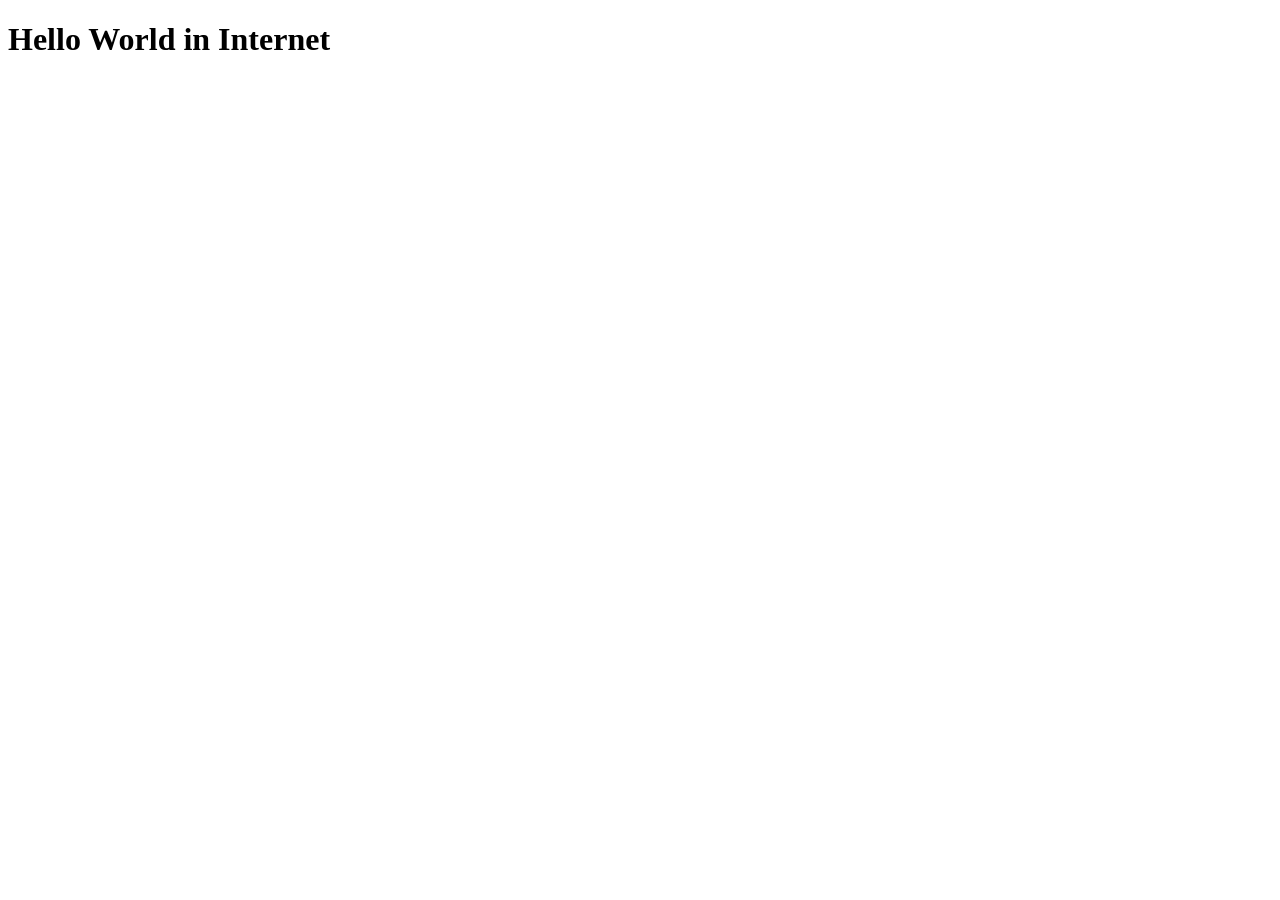
<file: cursofastapi/index.html>
<!DOCTYPE html>
<html lang="en">
<head>
    <meta charset="UTF-8">
    <meta name="viewport" content="width=device-width, initial-scale=1.0">
    <title>Server</title>
</head>
<body>
    <h1>Hello World in Internet</h1>
</body>
</html>
</file>
